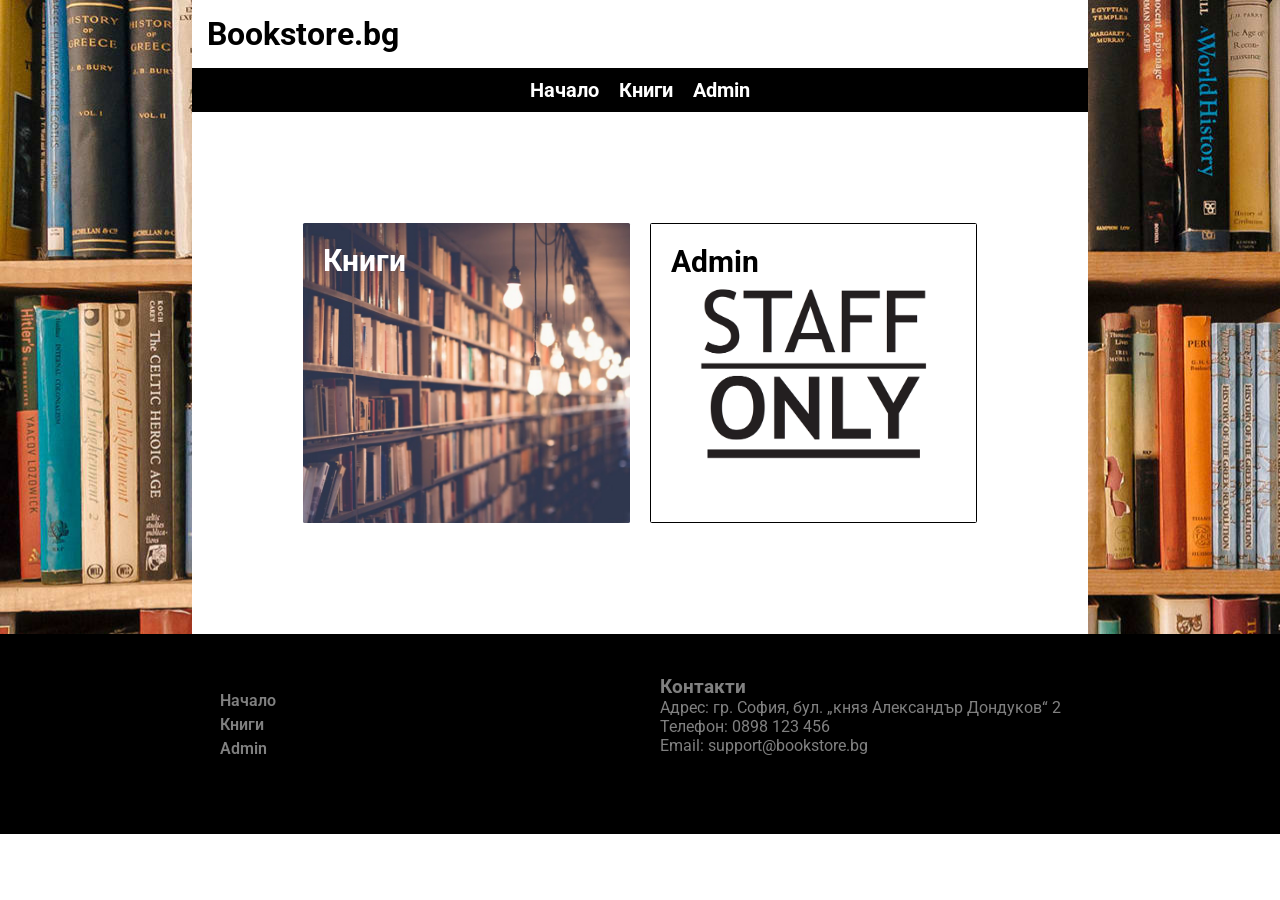
<file: frontend/index.html>
<!DOCTYPE html>
<html lang="en">
  <head>
    <meta charset="UTF-8" />
    <meta http-equiv="X-UA-Compatible" content="IE=edge" />
    <meta name="viewport" content="width=device-width, initial-scale=1.0" />
    <link rel="stylesheet" href="styles/index.css" />
    <link rel="shortcut icon" href="favicon.ico" type="image/x-icon" />
    <title>Bookstore</title>
  </head>
  <body>
    <div id="background-photo-container">
      <div class="content-container">
        <div id="header">
          <h1 class="header-heading">Bookstore.bg</h1>
          <nav id="navbar">
            <ul id="navbar-menu">
              <li class="navbar-menu-item">
                <a href="index.html" class="menu-link">Начало</a>
              </li>
              <li class="navbar-menu-item">
                <a href="pages/store.html" class="menu-link">Книги</a>
              </li>
              <li class="navbar-menu-item">
                <a href="pages/admin.html" class="menu-link">Admin</a>
              </li>
            </ul>
          </nav>
        </div>
        <div id="main">
          <div class="tile-panel">
            <a href="pages/store.html" class="tile-big" id="tile-books">
              <div class="tile-container">
                <h2 class="tile-heading">Книги</h2>
              </div>
            </a>
            <a href="pages/admin.html" class="tile-big" id="tile-admin">
              <div class="tile-container">
                <h2 class="tile-heading">Admin</h2>
              </div>
            </a>
          </div>
        </div>
      </div>
    </div>
    <footer>
      <div class="footer-content">
        <div class="footer-container" id="footer-links">
          <ul class="footer-links-list">
            <li class="footer-link-item">
              <a href="index.html" class="footer-link">Начало</a>
            </li>
            <li class="footer-link-item">
              <a href="pages/store.html" class="footer-link">Книги</a>
            </li>
            <li class="footer-link-item">
              <a href="pages/admin.html" class="footer-link">Admin</a>
            </li>
          </ul>
        </div>
        <div class="footer-container" id="footer-contacts">
          <h5>Контакти</h5>
          <p class="footer-contact-info">
            Адрес: гр. София, бул. „княз Александър Дондуков“ 2 <br />
            Телефон: 0898 123 456 <br />
            Email: support@bookstore.bg
          </p>
        </div>
      </div>
      <br />
    </footer>
  </body>
</html>
</file>
<file: frontend/styles/index.css>
@import url(global.css);

#main {
  display: flex;
}

.tile-panel {
  display: grid;
  grid-template-columns: 1fr 1fr;
  gap: 0px 20px;
  padding: 30px;
  margin: 30px;
  width: 100%;
  height: 300px;
}

.tile-big {
  grid-row: 1 / 1;
  border-radius: 0.1em;
  overflow: hidden;
  background-size: cover;
  background-position: center;
  transition: all 0.5s;
  min-width: fit-content;
  min-height: fit-content;
}

.tile-big:hover {
  transform: scale(1.07);
}

.tile-heading {
  font-weight: bold;
  font-size: 30px;
  margin: 20px;
  color: white;
}

#tile-admin {
  background-image: url(../resources/images/tile-admin.png);
  background-size: contain;
  background-repeat: no-repeat;
  border: black solid 1.5px;
  background-color: white;
}

#tile-admin h2 {
  color: black;
}

#tile-books {
  background-image: url(../resources/images/tile-books.jpeg);
}
</file>
